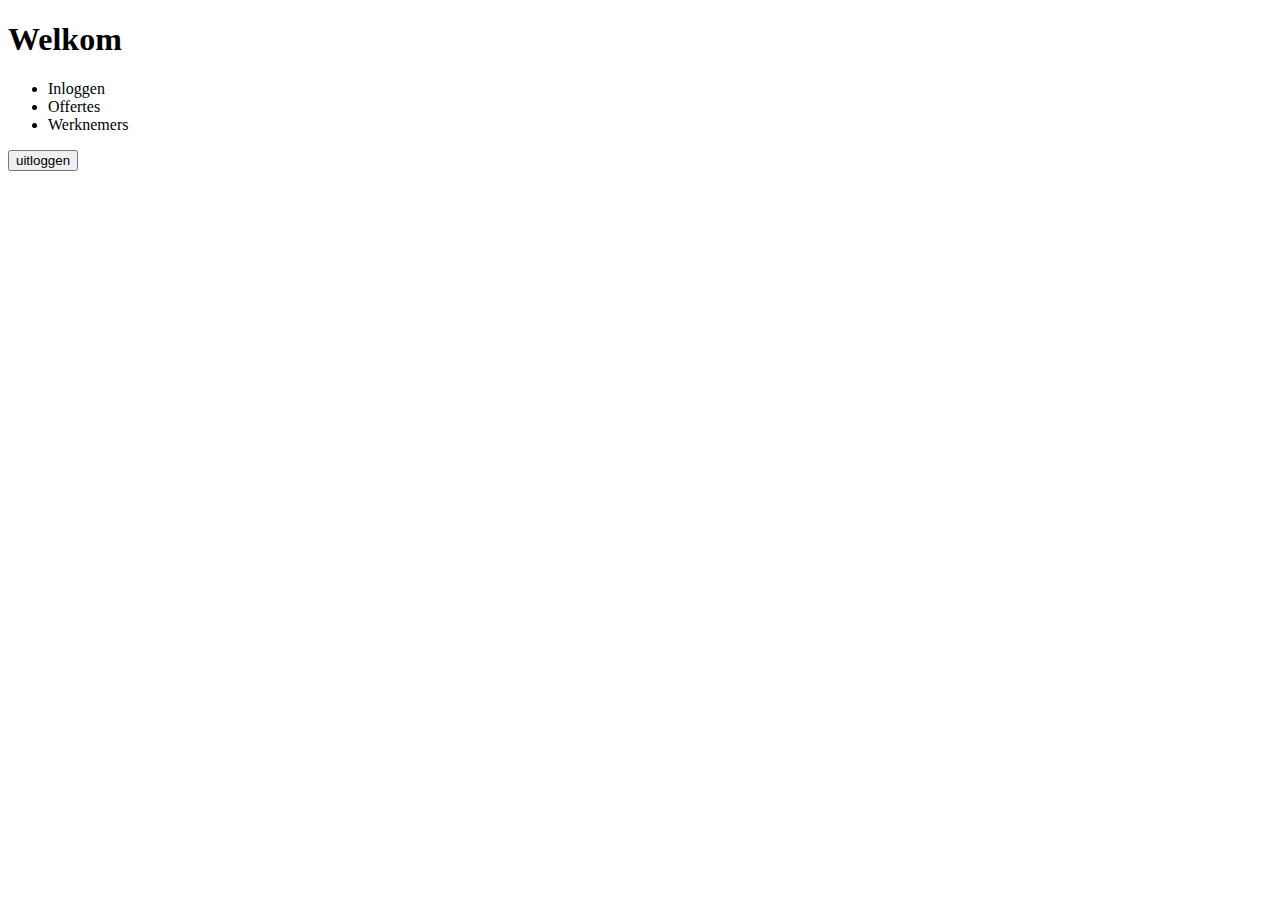
<file: src/main/resources/templates/index.html>
<!DOCTYPE html>
<html lang="en" xmlns:th="http://www.thymeleaf.org" xmlns:sec="http://www.thymeleaf.org/extras/spring-security">
<head>
    <meta charset="UTF-8">
    <link rel="stylesheet" th:href="@{/css/security.css}">
    <title>Welkom</title>
</head>
<body>
<h1>Welkom</h1>
<ul>
    <li sec:authorize="isAnonymous()"><a th:href="@{/login}">Inloggen</a></li>
    <li sec:authorize-url="/offertes"><a th:href="@{/offertes}">Offertes</a></li>
    <li sec:authorize-url="/werknemers"><a th:href="@{/werknemers}">Werknemers</a></li>
</ul>
<form method="post" th:action="@{/logout}" sec:authorize="isAuthenticated()">
    <button><th:block sec:authentication="name"></th:block> uitloggen</button>
</form>
</body>
</html>
</file>
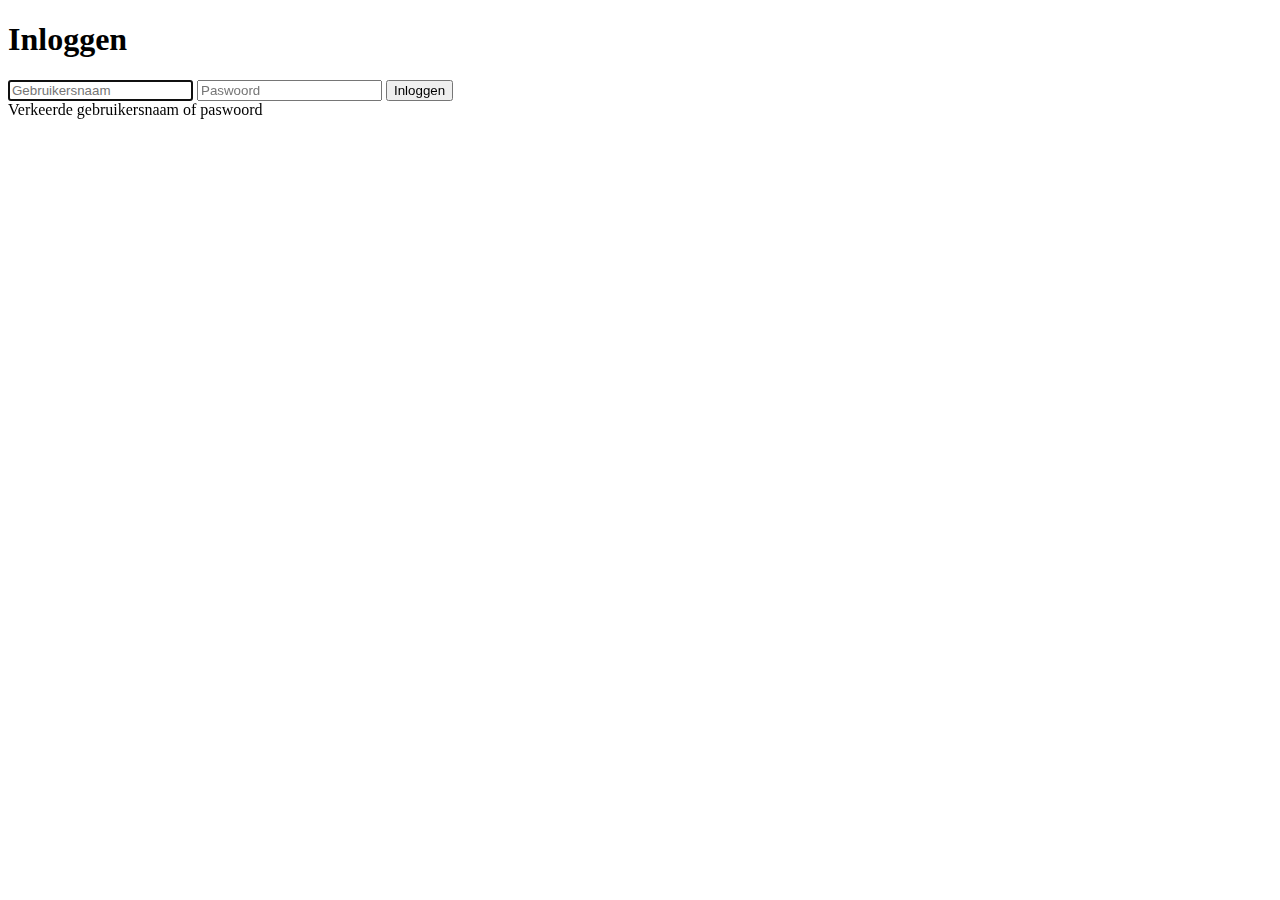
<file: src/main/resources/templates/login.html>
<!DOCTYPE html>
<html lang="en" xmlns:th="http://www.thymeleaf.org" xmlns:sec="http://www.thymeleaf.org/extras/spring-security">
<head>
    <meta charset="UTF-8">
  <link rel="stylesheet" th:href="@{/css/security.css}">
    <title>Inloggen</title>
</head>
<body>
<h1>Inloggen</h1>
<form th:action="@{/login}" method="post">
    <input name="username" required autofocus placeholder="Gebruikersnaam">
    <input name="password" required type="password" placeholder="Paswoord">
    <button>Inloggen</button>
</form>
<div th:if="${param.error}">Verkeerde gebruikersnaam of paswoord</div>
</body>
</html>
</file>
